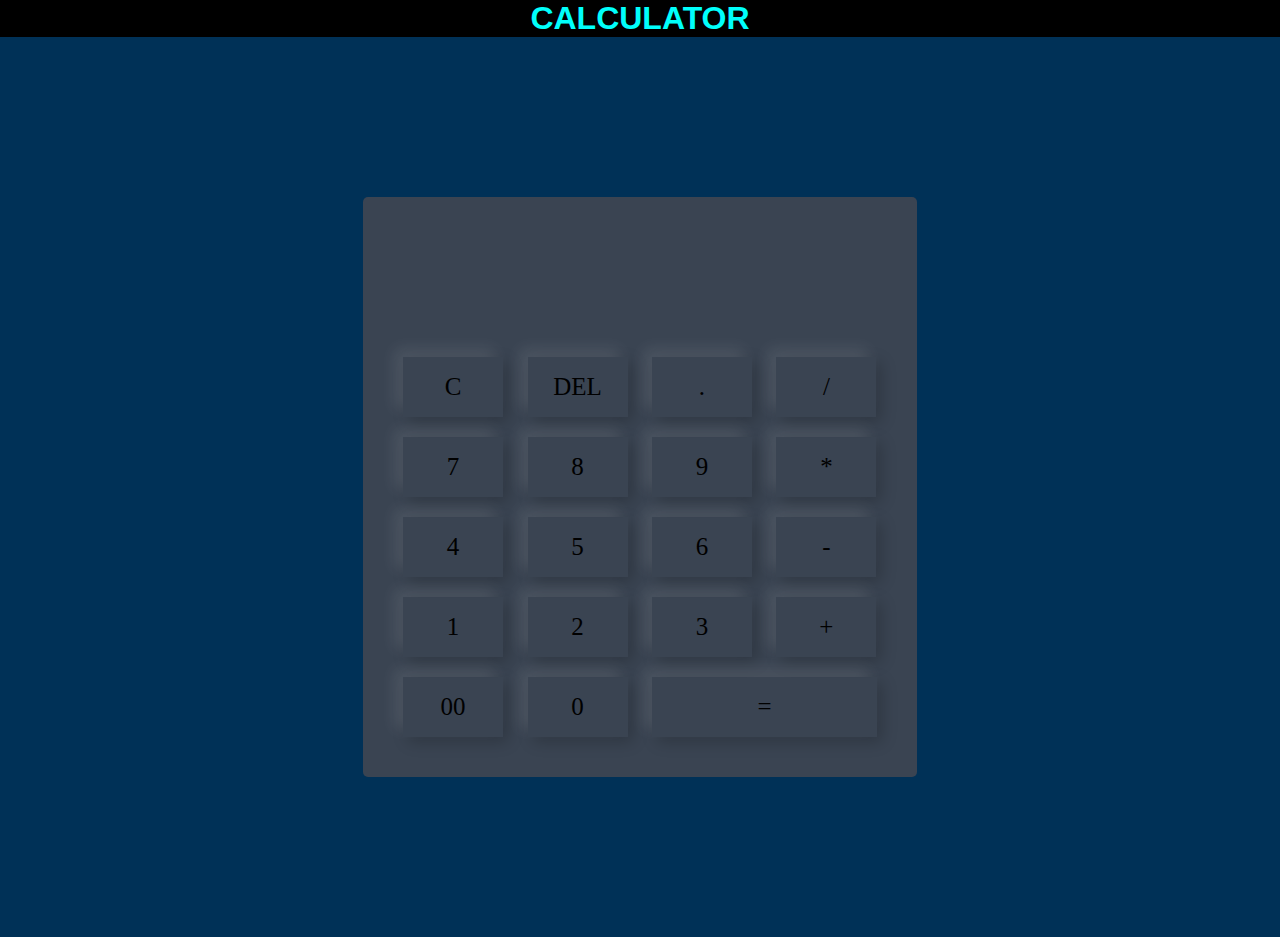
<file: index.html>
<!DOCTYPE html>
<html lang="en">

<head>
    <meta name="viewport" content="width=device-width,initial-scale=1.0">
    <title>calculator</title>
    <link rel="stylesheet" href="style.css">
</head>

<body>
    <h1>CALCULATOR</h1>

    <div class="container">
        <div class="calculator">
            <form>
                <div class="display">
                    <input type="text" name="display">
                </div>
                <div>
                    <input type="button" value="C" onclick="display.value ='' ">
                    <input type="button" value="DEL" onclick="display.value =display.value.toString().slice(0, -1)">
                    <input type="button" value="." onclick="display.value+='.'">
                    <input type="button" value="/" onclick="display.value+='/'">
                </div>
                <div>
                    <input type="button" value="7" onclick="display.value+='7'">
                    <input type="button" value="8" onclick="display.value+='8'">
                    <input type="button" value="9" onclick="display.value+='9'">
                    <input type="button" value="*" onclick="display.value+='*'">
                </div>
                <div>
                    <input type="button" value="4" onclick="display.value+='4'">
                    <input type="button" value="5" onclick="display.value+='5'">
                    <input type="button" value="6" onclick="display.value+='6'">
                    <input type="button" value="-" onclick="display.value+='-'">
                </div>
                <div>
                    <input type="button" value="1" onclick="display.value+='1'">
                    <input type="button" value="2" onclick="display.value+='2'">
                    <input type="button" value="3" onclick="display.value+='3'">
                    <input type="button" value="+" onclick="display.value+='+'">
                </div>
                <div>
                    <input type="button" value="00" onclick="display.value+='00'">
                    <input type="button" value="0" onclick="display.value+='0'">
                    <input type="button" value="=" onclick="display.value = eval(display.value)" class="equal">
                </div>
            </form>

        </div>
    </div>
</body>

</html>
</file>
<file: style.css>
* {
    margin: 0;
    padding: 0;
    font-family: "poppins", sans-serif;
    box-sizing: border-box;
}

h1 {
    background-color: black;
    color: #00fffb;
    text-align: center;
}

.container {
    width: 100%;
    height: 100vh;
    background: #003157;
    display: flex;
    align-items: center;
    justify-content: center;
}

.calculator {
    background: #3a4452;
    padding: 30px;
    border-radius: 5px;

}

.calculator form input {
    border: 0;
    outline: 0;
    width: 100px;
    height: 60px;
    border-radius: 0px;
    background: transparent;
    box-shadow: -8px -8px 15px rgba(255, 255, 255, 0.1), 5px 5px 15px rgba(0, 0, 0, 0.2);
    font-size: 25px;
    color: #000000;
    margin: 10px;
    cursor: pointer;
    font-family: Georgia, 'Times New Roman', Times, serif;
}

form input:hover {
    color: #00fffb;
}

form .display {
    display: flex;
    justify-content: flex-end;
    margin: 20px 0;
}



form .display input {
    text-align: right;
    flex: 1;
    font-size: 40px;
    box-shadow: none;
}

form input.equal {
    width: 225px;

}
</file>
